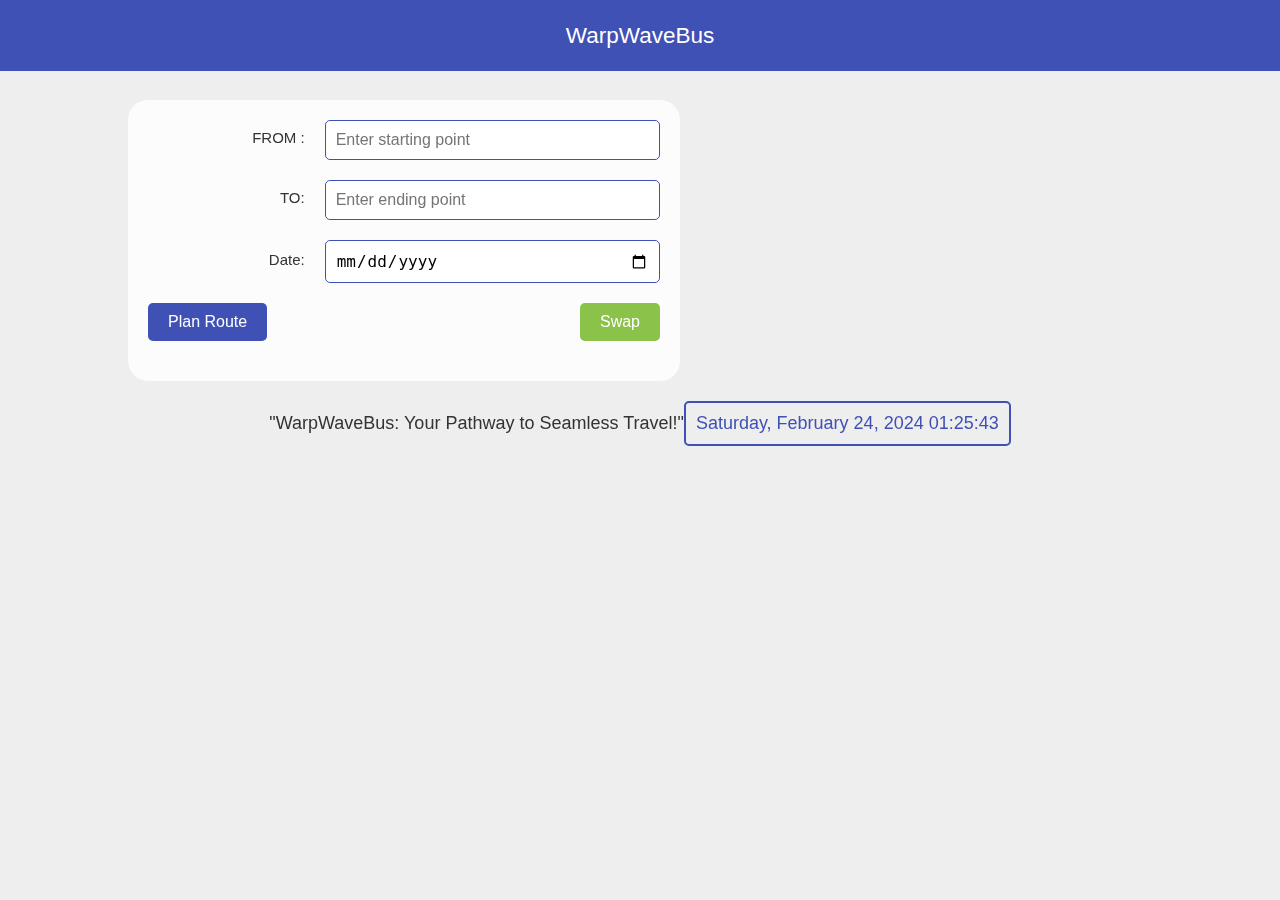
<file: Bus.html>
<!DOCTYPE html>
<html lang="en">

<head>
    <meta charset="UTF-8">
    <meta name="viewport" content="width=device-width, initial-scale=1.0">
    <title>WarpWaveBus</title>
    <link rel="stylesheet" href="https://fonts.googleapis.com/css?family=Poppins:300,400,500,600,700&amp;display=swap">
    <style>
        body {
            box-sizing: inherit;
            margin: 0;
            padding: 0;
            height: 100vh;
            align-items: center;
            min-height: 100vh;
            display: flex;
            justify-content: center;
            flex-wrap: wrap;
            align-content: flex-start;
            font-family: 'Roboto', sans-serif;
            font-style: normal;
            font-weight: 300;
            -webkit-font-smoothing: antialiased;
            font-size: 15px;
            background: #eee;
            text-align: center;
            color: #333;
        }

        header {
            width: 100%;
            background-color: #3f51b5;
            color: white;
            padding: 1em;
            text-align: center;
            font-size: 1.5em;
            position: fixed;
            top: 0;
            z-index: 1000;
        }

        .container-wrapper {
            display: flex;
            flex-direction: column;
            width: 80%;
            margin-top: 80px; /* Adjusted margin-top */
            border-radius: 20px;
            overflow: hidden;
            position: relative;
        }

        .background-image {
            /* Updated background properties */
            position: fixed;
            top: 0;
            left: 0;
            width: 100%;
            height: 100%;
            background: url('https://images.unsplash.com/photo-1544620347-c4fd4a3d5957?q=80&w=1000&auto=format&fit=crop&ixlib=rb-4.0.3&ixid=M3wxMjA3fDB8MHxzZWFyY2h8Mnx8YnVzfGVufDB8fDB8fHww') center/cover no-repeat;
            z-index: -1;
        }

        .form-container {
            text-align: left;
            padding: 20px;
            border-radius: 20px;
            width: 50%; /* Full width */
            max-height: 70vh;
            overflow-y: auto;
            background-color: rgba(255, 255, 255, 0.8);
            margin-top: 20px;
        }

        .form-group {
            margin-bottom: 20px; /* Reduced margin-bottom */
            position: relative;
            display: flex;
            align-items: center;
        }

        .form-group label {
            flex: 1;
            margin-bottom: 5px;
            font-weight: 500;
            text-align: right;
            padding-right: 20px;
        }

        .form-group input,
        .form-group select {
            flex: 2;
            width: calc(100% - 20px);
            padding: 10px;
            border: 1px solid #3f51b5;
            border-radius: 5px;
            box-sizing: border-box;
            font-size: 16px;
            background-color: #fff;
        }

        .btn-container {
            display: flex;
            justify-content: space-between;
            margin-top: 20px;
        }

        .btn {
            background-color: #3f51b5;
            color: white;
            padding: 10px 20px;
            border: none;
            cursor: pointer;
            border-radius: 5px;
            font-size: 16px;
            margin-bottom: 20px;
        }

        #swapBtn {
            background-color: #8bc34a; /* Updated button color */
        }

        #box {
            font-size: 1.2em;
            border: 2px solid #3f51b5;
            padding: 10px;
            margin: 20px 0;
            color: #3f51b5;
            border-radius: 5px;
        }

        p {
            font-size: 18px;
        }
    </style>
</head>

<body>
    <header>
        WarpWaveBus
    </header>
    <div class="container-wrapper">
        <div class="background-image"></div>
        <div class="form-container">
            <form action="/planRoute" method="get">
                <div class="form-group">
                    <label for="startPoint">FROM :</label>
                    <input type="text" name="startPoint" id="startPoint" placeholder="Enter starting point" required="">
                </div>

                <div class="form-group">
                    <label for="endPoint">TO:</label>
                    <input type="text" name="endPoint" id="endPoint" placeholder="Enter ending point" required="">
                </div>

                <div class="form-group">
                    <label for="date">Date:</label>
                    <input type="date" name="date" id="date" required="">
                </div>

                <div class="btn-container">
                    <button type="submit" class="btn">Plan Route</button>
                    <button type="button" class="btn" id="swapBtn" onclick="swapInputs('startPoint', 'endPoint')">Swap</button>
                </div>
            </form>
        </div>
    </div>
    <p>"WarpWaveBus: Your Pathway to Seamless Travel!"</p>
    <div id="box"> Saturday, February 24, 2024 01:25:43</div>

    <script>
        // Live Date and Time Box
        function updateBox() {
            const now = new Date();
            const options = { weekday: 'long', year: 'numeric', month: 'long', day: 'numeric' };
            const formattedDate = now.toLocaleDateString('en-US', options);
            const hours = now.getHours().toString().padStart(2, '0');
            const minutes = now.getMinutes().toString().padStart(2, '0');
            const seconds = now.getSeconds().toString().padStart(2, '0');

            document.getElementById("box").innerHTML = ` ${formattedDate} ${hours}:${minutes}:${seconds}`;
        }

        function swapInputs(input1Id, input2Id) {
            const input1 = document.getElementById(input1Id);
            const input2 = document.getElementById(input2Id);

            const tempValue = input1.value;
            input1.value = input2.value;
            input2.value = tempValue;
        }

        setInterval(updateBox, 1000);
    </script>
</body>

</html>
</file>
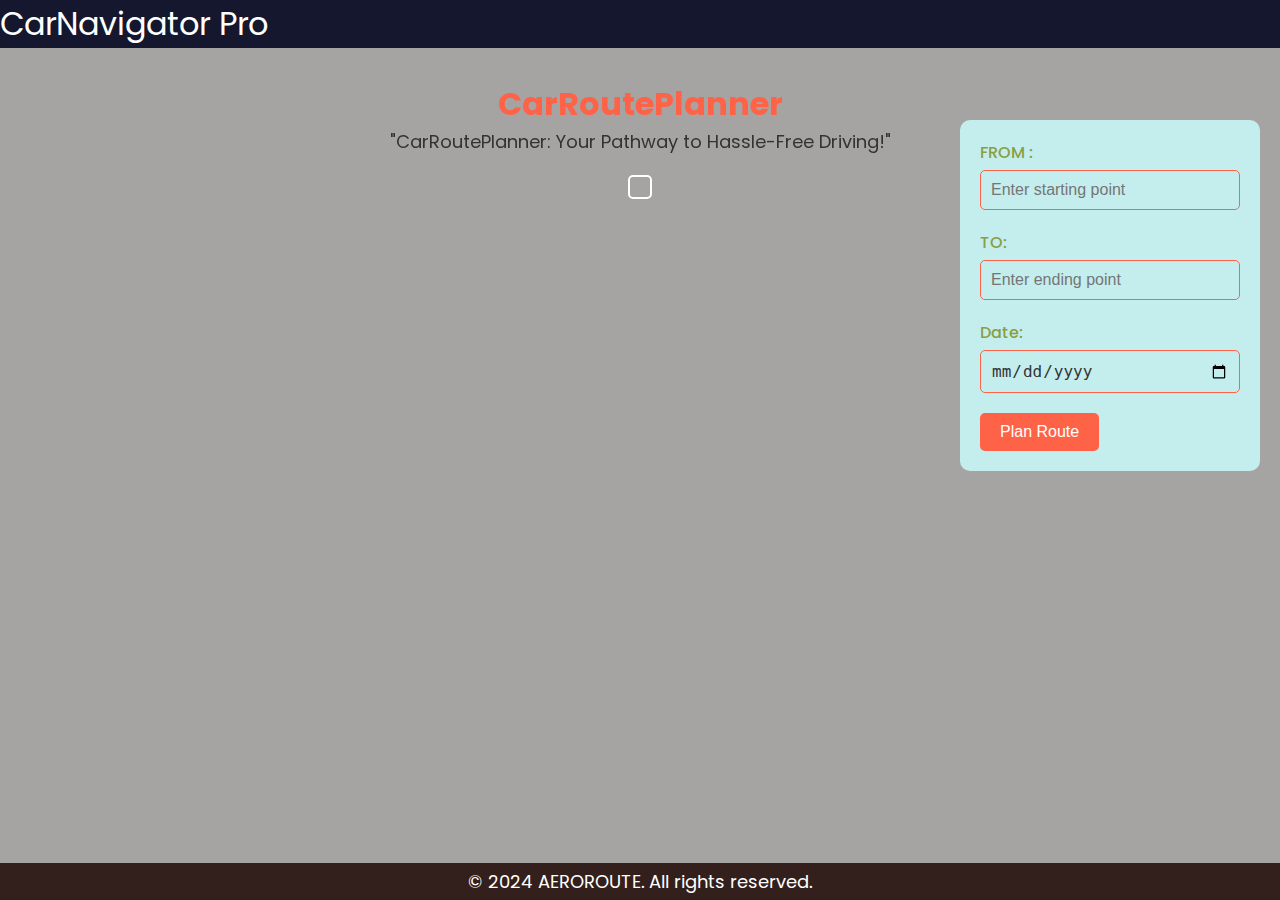
<file: car.html>
<!DOCTYPE html>
<html lang="en">

<head>
    <meta charset="UTF-8">
    <meta name="viewport" content="width=device-width, initial-scale=1.0">
    <title>Car Route Planner</title>
    <link rel="stylesheet" href="https://fonts.googleapis.com/css?family=Poppins:300,400,500,600,700&display=swap">
    <style>
         * {
            margin: 0;
            padding: 0;
            box-sizing: border-box;
        }

        body {
            text-align: center;
            margin: 0;
            font-family: 'Poppins', sans-serif;
            color: #333;
            display: flex;
            align-items: center;
            flex-direction: column;
            background: rgba(156, 153, 153, 0.9) url('https://images5.alphacoders.com/133/1330753.png') repeat;
            background-size: cover;
        }

        header {
            width: 100%;
            background-color: #14172d;
            color: white;
         
            text-align: center;
            font-size: 2em;
            position: fixed;
            top: 5;
            z-index: 1000;
            display: flex;
            justify-content: space-between;
            align-items: center;
        }

        .menu-bar {
            position: fixed;
            top: 20px;
            left: 20px;
            z-index: 1000;
            cursor: pointer;
            font-size: 1.5em;
        }

        .menu-options {
            display: none;
            position: fixed;
            top: 80px;
            left: 20px;
            background-color: #ffffff;
            border: 1px solid #ddd;
            padding: 10px;
            border-radius: 5px;
            text-align: left;
        }

        .menu-options a {
            display: block;
            padding: 5px;
            text-decoration: none;
            color: #333;
        }

        .menu-options a:hover {
            background-color: #f2f2f2;
        }

        .menu-options.visible {
            display: block;
        }

        .container-wrapper {
            display: flex;
            flex-direction: column;
            width: 80%;
            margin-top: 80px;
        }

        .background-image {
            position: fixed;
            top: 50;
            left: 0;
            width: 100%;
            height: 100%;
            background: url('https://example.com/car_animation.gif') repeat;
            animation: animateBackground 10s linear infinite reverse;
            z-index: -1;
        }

        @keyframes animateBackground {
            0% {
                background-position: 100% 0;
            }

            100% {
                background-position: 0% 0;
            }
        }

        .car {
            position: fixed;
            bottom: 0;
            left: 0;
            width: 50px;
            height: auto;
            animation: moveCar 10s linear infinite;
            z-index: 999;
        }

        @keyframes moveCar {
            0% {
                left: 0;
            }

            100% {
                left: 100%;
            }
        }

        .form-container {
            text-align: left;
            margin-top: 100px;
            padding: 20px;
            border-radius: 10px;
            width: 300px;
            background-color: #c4eeee; /* Green color */
            animation: slideInFromRight 1s ease-in-out;
            position: fixed;
            top: 20px;
            right: 20px;
        }

        @keyframes slideInFromRight {
            0% {
                opacity: 0;
                transform: translateX(20px);
            }

            100% {
                opacity: 1;
                transform: translateX(0);
            }
        }

        .form-group {
            margin-bottom: 20px;
        }

        .form-group label {
            display: block;
            margin-bottom: 5px;
            font-weight: 500;
            color: rgb(138, 158, 66);
        }

        .form-group input,
        .form-group select {
            width: 100%;
            padding: 10px;
            border: 0.5px solid #FF6347;
            border-radius: 5px;
            box-sizing: border-box;
            font-size: 16px;
            background-color: rgba(234, 11, 200, 0);
            color: #333;
        }

        .btn {
            background-color: #FF6347;
            color: white;
            padding: 10px 20px;
            border: none;
            cursor: pointer;
            border-radius: 5px;
            font-size: 16px;
        }

        #box {
            font-size: 0.5em;
            border: 2px solid #ffffff;
            padding: 10px;
            margin: 20px 0;
            color: #0f0e0e;
            border-radius: 5px;
        }

        h1 {
            color: #FF6347;
        }

        p {
            font-size: 18px;
        }
        
        footer {
            background-color: #331f1c;
            color: white;
            padding: 5px;
            text-align: center;
            position: fixed;
            width: 100%;
            bottom: 0;
            z-index: 1000;
        }

    </style>
</head>

<body>
    <header>
        CarNavigator Pro
      
       
    </header>
    
    <div class="menu-options" id="menuOptions">
        <a href="http://www.ncw.nic.in/helplines">Women Helpline</a>
        <a href="https://indianhelpline.com/child-helpline">Child Helpline</a>
        <!-- Add more options as needed -->
    </div>
    <div class="container-wrapper">
        <div class="background-image"></div>
        <div class="car"></div>
        <div class="form-container">
            <form action="/planRoute" method="get">
                <div class="form-group">
                    <label for="startPoint">FROM :</label>
                    <input type="text" name="startPoint" id="startPoint" placeholder="Enter starting point" required>
                </div>

                <div class="form-group">
                    <label for="endPoint">TO:</label>
                    <input type="text" name="endPoint" id="endPoint" placeholder="Enter ending point" required>
                </div>

                <div class="form-group">
                    <label for="date">Date:</label>
                    <input type="date" name="date" id="date" required>
                </div>

                <button type="submit" class="btn">Plan Route</button>
            </form>
        </div>
    </div>
    <h1>CarRoutePlanner</h1>
    <p>"CarRoutePlanner: Your Pathway to Hassle-Free Driving!"</p>
    <div id="box"></div>

    <footer>
        &copy; 2024 CarRoutePlanner. All rights reserved.
    </footer>

    <script>
        // Live Date and Time Box
        function updateBox() {
            const now = new Date();
            const options = { weekday: 'long', year: 'numeric', month: 'long', day: 'numeric' };
            const formattedDate = now.toLocaleDateString('en-US', options);
            const hours = now.getHours().toString().padStart(2, '0');
            const minutes = now.getMinutes().toString().padStart(2, '0');
            const seconds = now.getSeconds().toString().padStart(2, '0');

            document.getElementById("box").innerHTML = ` ${formattedDate} ${hours}:${minutes}:${seconds}`;
            document.getElementById("time-box").innerHTML = `${hours}:${minutes}:${seconds}`;
        }

        function toggleMenu() {
            const menuOptions = document.getElementById("menuOptions");
            menuOptions.classList.toggle("visible");
        }

        setInterval(updateBox, 1000);
    </script>


<footer>
    <p> &copy; 2024 AEROROUTE. All rights reserved. </p>
</footer>
</body>

</html>
</file>
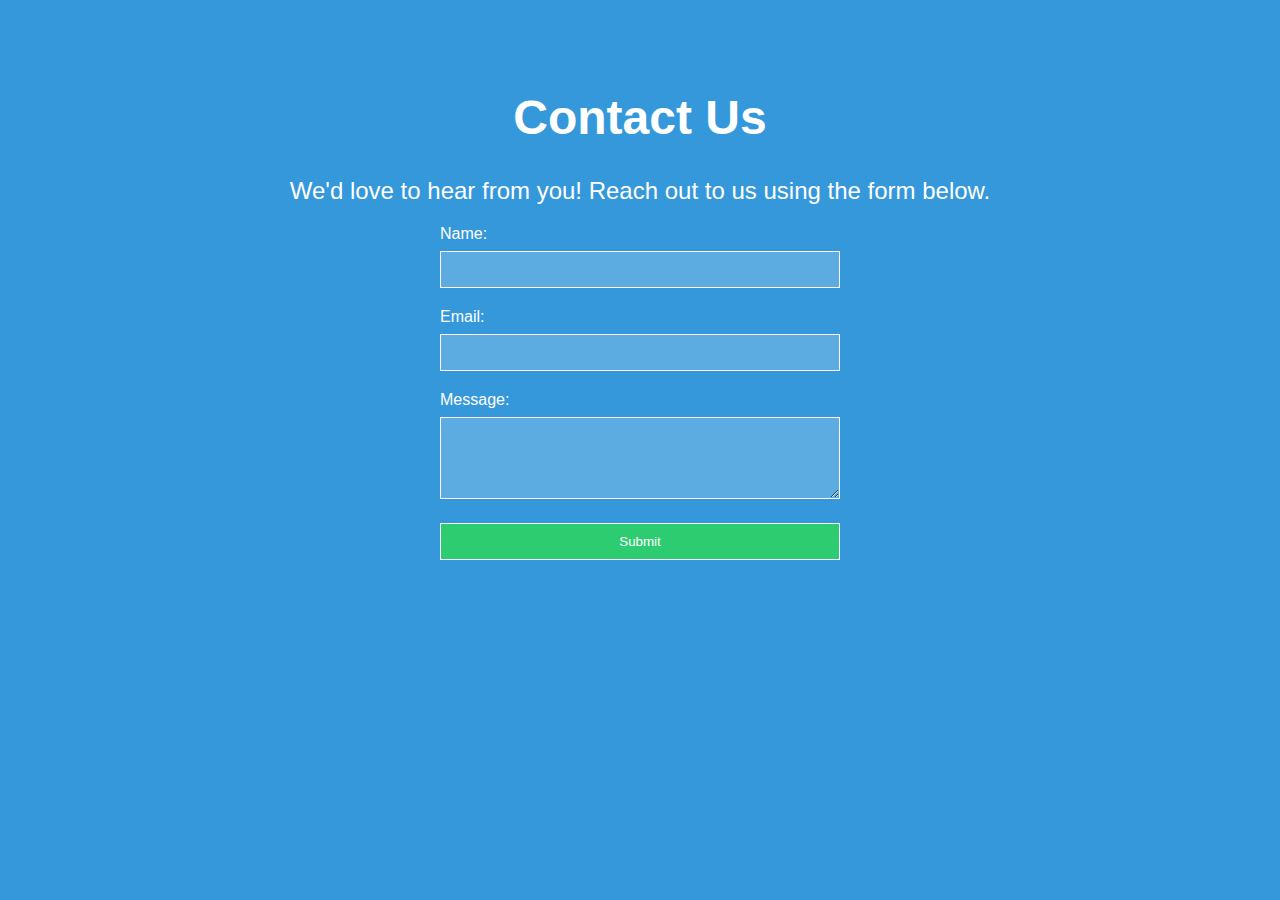
<file: contact.html>
<!DOCTYPE html>
<html lang="en">

<head>
    <meta charset="UTF-8">
    <meta name="viewport" content="width=device-width, initial-scale=1.0">
    <title>Contact Us - Route Finder</title>
    <style>
        body {
            text-align: center;
            padding: 50px;
            font-family: Arial, sans-serif;
            background-color: #3498db; /* Change the background color */
            color: #fff;
        }

        h1 {
            font-size: 3em;
            color: #fff;
        }

        p {
            font-size: 1.5em;
            margin-bottom: 20px;
        }

        form {
            max-width: 400px;
            margin: 0 auto;
        }

        label {
            display: block;
            text-align: left;
            margin-bottom: 8px;
            color: #fff;
        }

        input,
        textarea {
            width: 100%;
            padding: 10px;
            margin-bottom: 20px;
            box-sizing: border-box;
            border: 1px solid #fff;
            background-color: rgba(255, 255, 255, 0.2);
            color: #fff;
        }

        input[type="submit"] {
            background-color: #2ecc71;
            color: #fff;
            cursor: pointer;
        }

        input[type="submit"]:hover {
            background-color: #27ae60;
        }
    </style>
</head>

<body>

    <h1>Contact Us</h1>
    <p>We'd love to hear from you! Reach out to us using the form below.</p>

    <form action="#" method="post">
        <label for="name">Name:</label>
        <input type="text" id="name" name="name" required>

        <label for="email">Email:</label>
        <input type="email" id="email" name="email" required>

        <label for="message">Message:</label>
        <textarea id="message" name="message" rows="4" required></textarea>

        <input type="submit" value="Submit">
    </form>

</body>

</html>
</file>
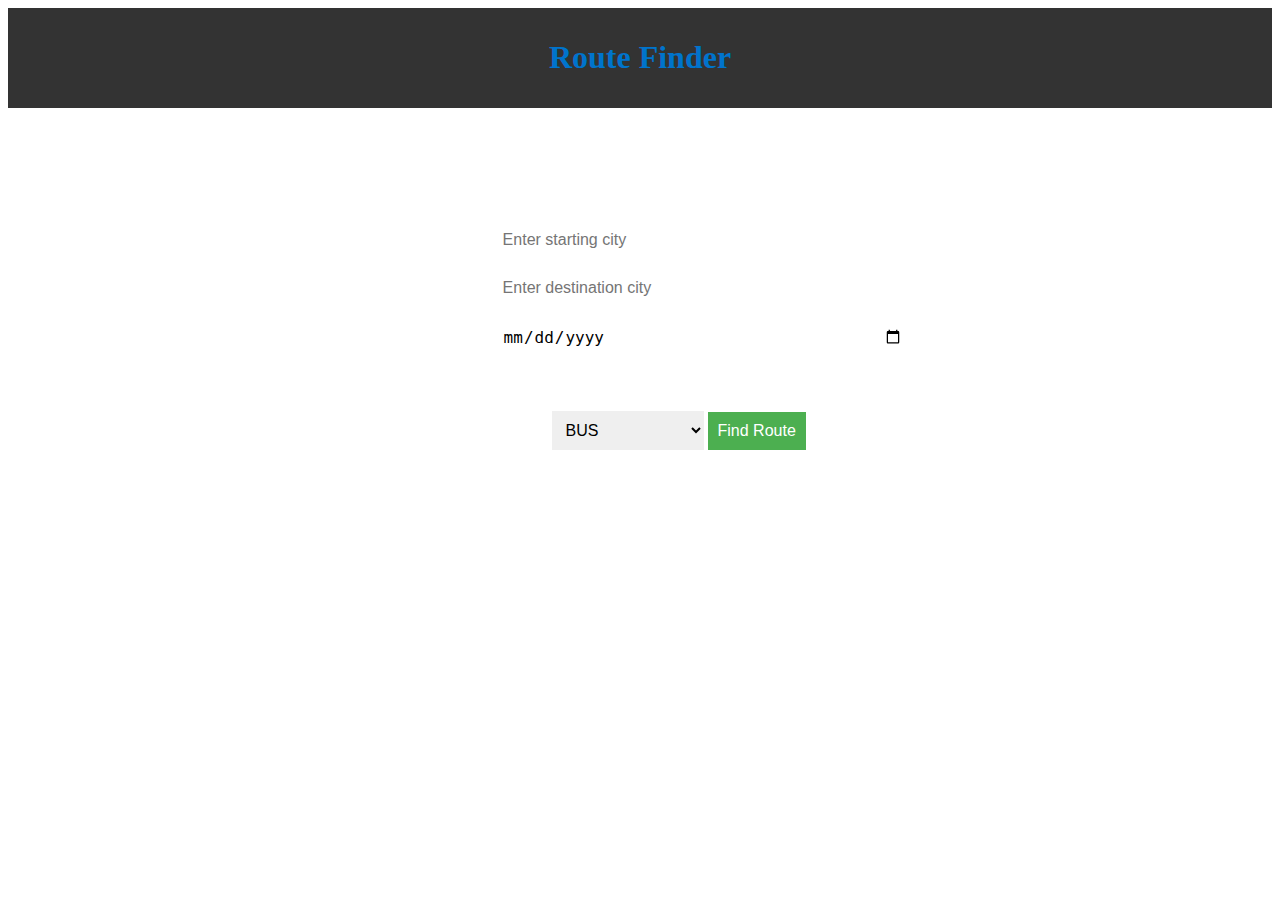
<file: pr1.html>
<html lang="en"><head>
    <meta charset="UTF-8">
    <meta name="viewport" content="width=device-width, initial-scale=1.0">
    <title>Route Finder</title>
    <style>
        /* Your existing styles */

        header {
            background-color: #333;
            color: #444;
            padding: 10px;
            text-align: center;
        }

        h1 {
            color: #0074cc;
        }

        .hero {
            background-image: url('https://img.freepik.com/free-photo/painting-mountain-lake-with-mountain-background_188544-9126.jpg?size=626&ext=jpg');
            background-size: cover;
            background-position: center;
            color: #fff;
            text-align: center;
            padding: 100px 20px;
        }

        .tab {
            overflow: hidden;
            border: 1px solid #ccc;
            background-color: #000; 
        }

        .tab button {
            background-color: inherit;
            float: left;
            border: none;
            outline: none;
            cursor: pointer;
            padding: 14px 16px;
            transition: 0.3s;
            font-size: 17px;
            color: #fff; /* Text color for the tabs */
        }

        .tab button:hover {
            background-color: #333; /* Darker color on hover */
        }

        .tab button.active {
            background-color: #4CAF50;
            color: white;
        }

        .search-bar {
            max-width: 600px;
            margin: 0 auto;
        }

        input[type="text"],
        input[type="date"],
        select,
        button {
            padding: 10px;
            font-size: 16px;
            border: none;
            margin-bottom: 10px;
        }

        input[type="text"],
        input[type="date"] {
            width: 70%;
        }

        button {
            background-color: #4CAF50;
            color: #fff;
            transition: background-color 0.3s;
        }

        button:hover {
            background-color: #45a049;
        }
    </style>
</head>
<body>
    <header>
        <h1>Route Finder</h1>
    </header>

  
    <div class="hero" id="heroSection">
        <div class="search-bar">
            <pre>                <input type="text" placeholder="Enter starting city">
                <input type="text" placeholder="Enter destination city">
                <input type="date" id="travelDate">

            </pre>
           

            <label for="select route ">select route</label>
    <select id="select_route" name="select route" required>
      <option value="bus">BUS </option>
      <option value="train">TRAIN </option>
      <option value="flight ">FLIGHT </option>
      <option value=" car "> CAR   </option>
      <option value=" bestroute  ">BY ANY MODE </option>
     
    </select>  
            
            <button>Find Route</button>
        </div>
    </div>

    <script>
        function openTab(tabName) {
            // Add logic to handle tab switching if needed
        }
    </script>


</body></html>
</file>
